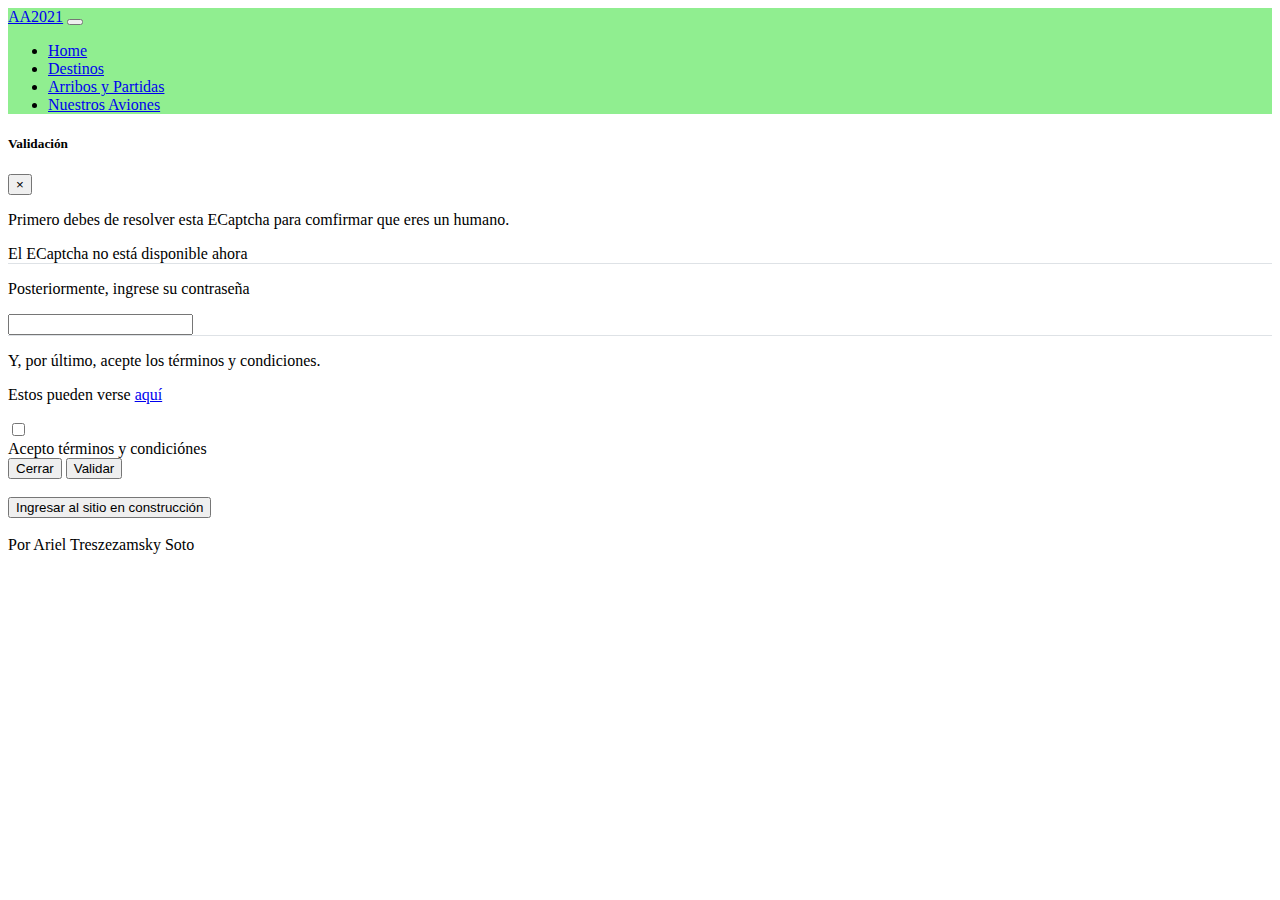
<file: AA2021/index.html>
<!doctype html>
<html lang="es">
  <head>
    <!-- Required meta tags -->
    <meta charset="utf-8">
    <meta name="viewport" content="width=device-width, initial-scale=1, shrink-to-fit=no">
	<link rel="stylesheet" href="mainstyle.css"/>
    <!-- Bootstrap CSS -->
    <link rel="stylesheet" href="https://cdn.jsdelivr.net/npm/bootstrap@4.6.0/dist/css/bootstrap.min.css" integrity="sha384-B0vP5xmATw1+K9KRQjQERJvTumQW0nPEzvF6L/Z6nronJ3oUOFUFpCjEUQouq2+l" crossorigin="anonymous">
	<link rel="stylesheet" href="mainstyle.css">
    <title>AA2021</title>

	<script>
		function alertBT(type,msg){
			var cartel = `
			<!--here comes the alert-->
			<div class="alert alert-warning alert-dismissible fade show" role="alert">
			<strong>Holy guacamole!</strong> You should check in on some of those fields below.
			<button type="button" class="close" data-dismiss="alert" aria-label="Close">
			  <span aria-hidden="true">&times;</span>
			</button>
		  </div>`;
			document.body.innerHTML = document.body.innerHTML.split("<!--here comes the alert-->").join(cartel);
			
		}
		function validateStep(n){
			var steps = ["index.html","quienessomos.html","destinos.html","arribosypartidas.html","nuestrosaviones.html"];
			if(n == 1){
				if(document.getElementById("thePass").value != ""){
					if(document.getElementById("theTerms").checked){
						return true;
					}else{
						window.location.href = "TERMALERT"+steps[n-1];
					}
				}else{
					window.location.href = "PASSALERT"+steps[n-1];
				}	
			}
			return false;
		}
		function nextstep(n){
			var steps = ["index.html","quienessomos.html","destinos.html","arribosypartidas.html","nuestrosaviones.html"];
			window.location.href = steps[n-1];
		}
	</script>
  </head>
  <body>
    <nav class="navbar navbar-expand-lg navbar-light bg-light" style="background-color: lightgreen !important;">
		<a class="navbar-brand" href="index.html">AA2021</a>
		<button class="navbar-toggler" type="button" data-toggle="collapse" data-target="#navbarSupportedContent" aria-controls="navbarSupportedContent" aria-expanded="false" aria-label="Toggle navigation">
		  <span class="navbar-toggler-icon"></span>
		</button>
		<div class="collapse navbar-collapse" id="navbarSupportedContent">
		  <ul class="navbar-nav mr-auto">
			<li class="nav-item active">
			  <a class="nav-link" href="index.html">Home</a>
			</li>
			<li class="nav-item active">
			  <a class="nav-link" href="destinos.html">Destinos</a>
			</li>
			<li class="nav-item active">
				<a class="nav-link" href="arribosypartidas.html">Arribos y Partidas</a>
			  </li>
			  <li class="nav-item active">
				<a class="nav-link" href="nuestrosaviones.html">Nuestros Aviones</a>
			  </li>
		  </ul>
		</div>
	  </nav>
	<div class="container">
		
		  <!--here comes the alert-->
		  <div id="terms" class="modal" tabindex="-1">
			<div class="modal-dialog">
			  <div class="modal-content">
				<div class="modal-header">
				  <h5 class="modal-title">Validación</h5>
				  <button type="button" class="close" data-dismiss="modal" aria-label="Close">
					<span aria-hidden="true">&times;</span>
				  </button>
				</div>
				<div class="modal-body">
				  <p>Primero debes de resolver esta ECaptcha para comfirmar que eres un humano.</p>
				  <div class="input-group mb-3">
					<div class="input-group-prepend">
					</div>
					<span type="text" class="form-control d-flex justify-content-center text-light bg-danger" aria-label="Text input with checkbox">El ECaptcha no está disponible ahora</span>
				  </div>
				</div>
				<div class="modal-body" style="border-top: 1px solid #dee2e6;">
					<p>Posteriormente, ingrese su contraseña</p>
					<div class="input-group">
					  <input id="thePass" class="col-12 d-flex justify-content-center" type="password">
					</div>
				  </div>
				  <div class="modal-body" style="border-top: 1px solid #dee2e6;">
					<p>Y, por último, acepte los términos y condiciones.</p>
					<p>Estos pueden verse <a href="term.html">aquí</a></p>
					<div class="input-group mb-3">
					  <div class="input-group-prepend">
						<div class="input-group-text">
						  <input id="theTerms" type="checkbox" aria-label="Checkbox for following text input">
						</div>
					  </div>
					  <span type="text" class="form-control d-flex justify-content-center" aria-label="Text input with checkbox">Acepto términos y condiciónes</span>
					</div>
				  </div>
				<div class="modal-footer">
				  <button type="button" class="btn btn-secondary" data-dismiss="modal">Cerrar</button>
				  <button type="button" class="btn btn-primary" data-dismiss="modal" onclick="if(validateStep(1)){nextstep(2);}">Validar</button>
				</div>
			  </div>
			</div>
		  </div>
		  <br>
		<button type="button" class="btn btn-primary" data-toggle="modal" data-target="#terms">
			Ingresar al sitio en construcción
		</button>
		<br><br>
		<footer class="blockquote-footer">Por Ariel Treszezamsky Soto</footer>
	</div>

    <script src="https://code.jquery.com/jquery-3.5.1.slim.min.js" integrity="sha384-DfXdz2htPH0lsSSs5nCTpuj/zy4C+OGpamoFVy38MVBnE+IbbVYUew+OrCXaRkfj" crossorigin="anonymous"></script>
    <script src="https://cdn.jsdelivr.net/npm/bootstrap@4.6.0/dist/js/bootstrap.bundle.min.js" integrity="sha384-Piv4xVNRyMGpqkS2by6br4gNJ7DXjqk09RmUpJ8jgGtD7zP9yug3goQfGII0yAns" crossorigin="anonymous"></script>
  </body>
</html>
</file>
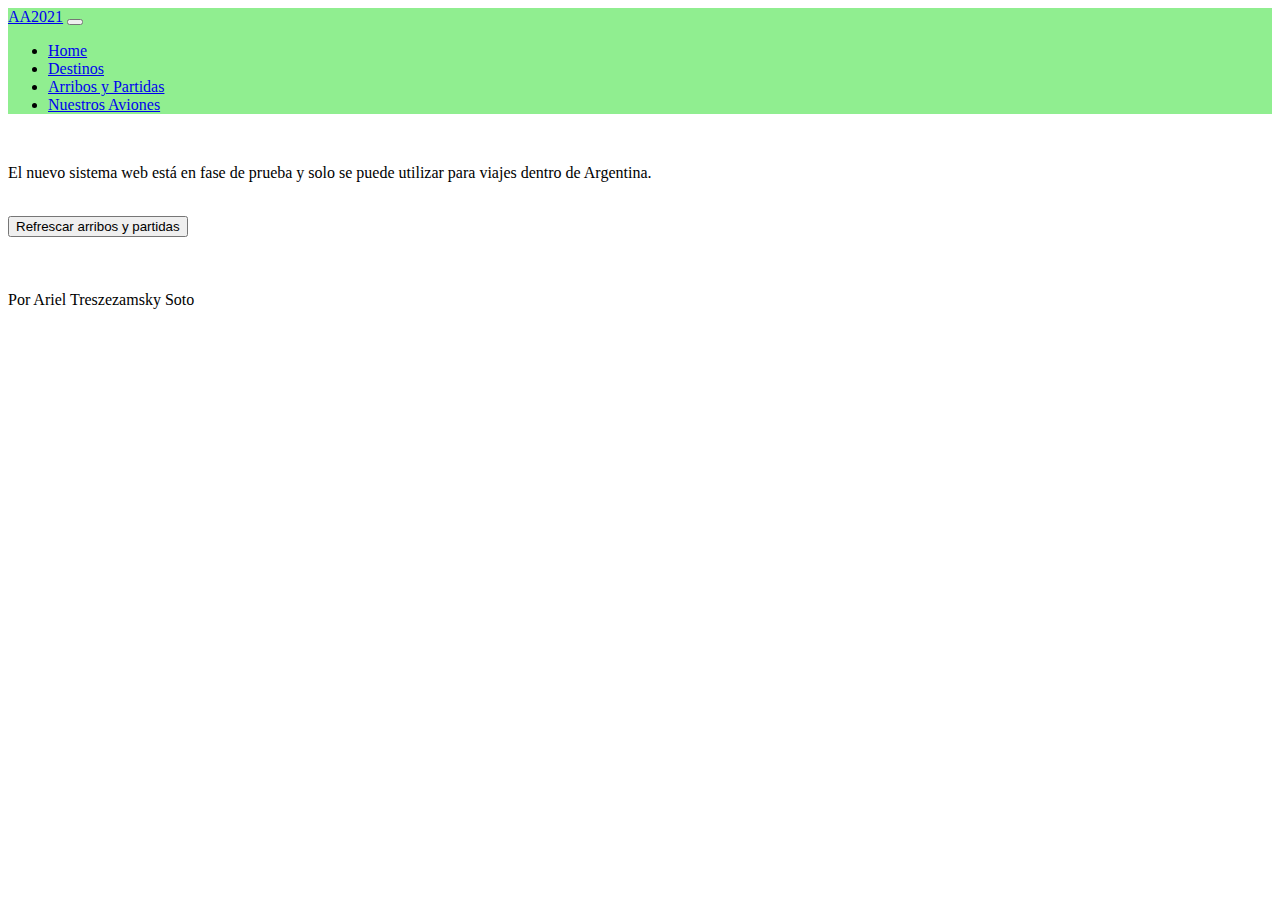
<file: AA2021/arribosypartidas.html>
<!doctype html>
<html lang="es">
  <head>
    <!-- Required meta tags -->
    <meta charset="utf-8">
    <meta name="viewport" content="width=device-width, initial-scale=1, shrink-to-fit=no">

    <!-- Bootstrap CSS -->
    <link rel="stylesheet" href="https://cdn.jsdelivr.net/npm/bootstrap@4.6.0/dist/css/bootstrap.min.css" integrity="sha384-B0vP5xmATw1+K9KRQjQERJvTumQW0nPEzvF6L/Z6nronJ3oUOFUFpCjEUQouq2+l" crossorigin="anonymous">
	<link rel="stylesheet" href="mainstyle.css">

    <title>AA2021</title>

	<script>
		function alertBT(type,msg){
			var cartel = `
			<!--here comes the alert-->
			<div class="alert alert-warning alert-dismissible fade show" role="alert">
			<strong>Holy guacamole!</strong> You should check in on some of those fields below.
			<button type="button" class="close" data-dismiss="alert" aria-label="Close">
			  <span aria-hidden="true">&times;</span>
			</button>
		  </div>`;
			document.body.innerHTML = document.body.innerHTML.split("<!--here comes the alert-->").join(cartel);
			
		}
		function clearTable(){
			document.body.innerHTML = document.body.innerHTML.split("<!--aca viene la tabla-->").join("<!--aca termina la tabla-->");
			var first = document.body.innerHTML.split("<!--aca termina la tabla-->")[0];
			var third = document.body.innerHTML.split("<!--aca termina la tabla-->")[2];
			document.body.innerHTML = first + "<!--aca viene la tabla--><!--aca termina la tabla-->" + third;
		}
		function laTabla(ad){
			var itemTres = "";
			if(ad == "Arribos"){
				itemTres = "Origen";
			}else{
				itemTres = "Destino";
			}
			var cartel = `
			<!--aca viene la tabla-->
			<h1>`+ad+`</h1>
			<table class="table table-responsive">
				<thead class="bg-primary text-light">
					<tr>
						<th scope="col">Código de Vuelo</th>
						<th scope="col">Horario</th>
						<th scope="col">`+itemTres+`</th>
						<th scope="col">Terminal</th>
						<th scope="col">Estimado</th>
						<th scope="col">Estado</th>
					</tr>
				</thead>`;
			var dice = 0.75;
			while(dice>0.1){
				dice = Math.random();
				cartel = cartel + `<tr>
										<th scope="col">`+cod()+`</th>
										<th scope="col">`+hora(true)+`</th>
										<th scope="col">`+orig()+`</th>
										<th scope="col">`+terminal()+`</th>
										<th scope="col">`+hora(Math.random()>0.25)+`</th>
										<th scope="col">`+estado()+`</th>
									</tr>`
			}
			cartel = cartel+"</table>";
			document.body.innerHTML = document.body.innerHTML.split("<!--aca viene la tabla-->").join(cartel);
			
		}
		function estado(){
			var prov = ["<span class='text-success'>En hora</span>","<span class='text-success'>En hora</span>","<span class='text-success'>En hora</span>","<span class='text-primary'>En ruta</span>","<span class='text-danger'>Cancelado</span>","<span class='text-warning'>Demorado</span>","<span class='text-secondary'>Programado</span>"];
			return prov[Math.round(Math.random()*(prov.length-1))];
		}
		function orig(){
			var prov = ["CABA","Buenos Aires","Entre Ríos","Corrientes","Misiónes","Córdoba","Santa Fe","Chaco","Formosa","Santiago del Estero","Tucumán","Catamarca","La Rioja","Salta","Jujuy","San Luis","San Juan","La Pampa","Mendoza","Neuquen","Rio Negro","Chubut","Santa Cruz","Tierra del Fuego"];
			var img = ["https://upload.wikimedia.org/wikipedia/commons/f/f5/Bandera_de_la_Ciudad_de_Buenos_Aires.svg",
			"https://upload.wikimedia.org/wikipedia/commons/1/15/Bandera_de_la_Provincia_de_Buenos_Aires.svg",
			"https://upload.wikimedia.org/wikipedia/commons/5/5b/Bandera_de_la_Provincia_de_Entre_R%C3%ADos.svg",
			"https://upload.wikimedia.org/wikipedia/commons/4/46/Bandera_de_la_Provincia_de_Corrientes.svg",
			"https://upload.wikimedia.org/wikipedia/commons/c/ce/Bandera_de_la_Provincia_de_Misiones.svg",
			"https://upload.wikimedia.org/wikipedia/commons/f/f6/Bandera_de_la_Provincia_de_C%C3%B3rdoba_2014.svg",
			"https://upload.wikimedia.org/wikipedia/commons/8/84/Bandera_de_la_Provincia_de_Santa_Fe.svg",
			"https://upload.wikimedia.org/wikipedia/commons/3/33/Bandera_de_la_Provincia_del_Chaco.svg",
			"https://upload.wikimedia.org/wikipedia/commons/4/42/Bandera_de_la_Provincia_de_Formosa.svg",
			"https://upload.wikimedia.org/wikipedia/commons/0/07/Bandera_de_la_Provincia_de_Santiago_del_Estero.svg",
			"https://upload.wikimedia.org/wikipedia/commons/c/ce/Bandera_de_la_Provincia_de_Tucum%C3%A1n.svg",
			"https://upload.wikimedia.org/wikipedia/commons/7/7b/Bandera_de_la_Provincia_de_Catamarca.svg",
			"https://upload.wikimedia.org/wikipedia/commons/6/60/Bandera_de_la_Provincia_de_La_Rioja.svg",
			"https://upload.wikimedia.org/wikipedia/commons/6/6a/Bandera_de_la_Provincia_de_Salta.svg",
			"https://upload.wikimedia.org/wikipedia/commons/c/c9/Bandera_de_la_Provincia_de_Jujuy.svg",
			"https://upload.wikimedia.org/wikipedia/commons/0/0e/Bandera_de_la_Provincia_de_San_Luis.svg",
			"https://upload.wikimedia.org/wikipedia/commons/8/8a/Bandera_de_San_Juan_Ciudadana.png",
			"https://upload.wikimedia.org/wikipedia/commons/8/81/Bandera_de_la_Provincia_de_La_Pampa.svg",
			"https://upload.wikimedia.org/wikipedia/commons/7/7c/Bandera_de_la_Provincia_de_Mendoza.svg",
			"https://upload.wikimedia.org/wikipedia/commons/1/18/Bandera_de_la_Provincia_del_Neuquen.svg",
			"https://upload.wikimedia.org/wikipedia/commons/5/5d/Bandera_de_la_Provincia_del_R%C3%ADo_Negro.svg",
			"https://upload.wikimedia.org/wikipedia/commons/8/88/Bandera_de_la_Provincia_del_Chubut.svg",
			"https://upload.wikimedia.org/wikipedia/commons/4/45/Bandera_de_la_Provincia_de_Santa_Cruz.svg",
			"https://upload.wikimedia.org/wikipedia/commons/9/94/Bandera_de_la_Provincia_de_Tierra_del_Fuego.svg"];
			var n = Math.round(Math.random()*(prov.length-1));
			return "<img style='border-style:solid;border-width:0.1px;' height='20' src='"+img[n]+"'/> "+prov[n];
		}
		function hora(cond){
			if(cond){
				var hs = Math.round(Math.random()*24);
				var min = Math.round(Math.random()*60);
				if(hs==24){
					hs=0;
				}
				if(min<10){
					min = "0"+min;
				}
				return hs + ":" + min;
			}else{
				return "";
			}
		}
		function terminal(){
			var abc = "ABCDEFGHIJKLMNÑOPQRSTVWXYZ0123456789";
			var r = abc[Math.round(Math.random()*(abc.length-1))];
			while(Math.random() > r.length/5){
				r = r + abc[Math.round(Math.random()*(abc.length-1))];
			}
			return r;
		}
		function cod(){
			var abc = "ABCDEFGHIJKLMNÑOPQRSTVWXYZ";
			var undos = "0123456789";
			var r = "";
			r = r + abc[Math.round(Math.random()*(abc.length-1))];
			r = r + abc[Math.round(Math.random()*(abc.length-1))];
			r = r + " ";
			r = r + undos[Math.round(Math.random()*(undos.length-1))];
			r = r + undos[Math.round(Math.random()*(undos.length-1))];
			r = r + undos[Math.round(Math.random()*(undos.length-1))];
			r = r + undos[Math.round(Math.random()*(undos.length-1))];
			return r;
		}
		function validateStep(n){
			var steps = ["index.html","quienessomos.html","destinos.html","arribosypartidas.html","nuestrosaviones.html"];
			if(n == 1){
				if(document.getElementById("thePass").value != ""){
					if(document.getElementById("theTerms").checked){
						return true;
					}else{
						window.location.href = "TERMALERT"+steps[n-1];
					}
				}else{
					window.location.href = "PASSALERT"+steps[n-1];
				}	
			}
			return false;
		}
		function nextstep(n){
			var steps = ["index.html","quienessomos.html","destinos.html","arribosypartidas.html","nuestrosaviones.html"];
			window.location.href = steps[n-1];
		}
	</script>
  </head>
  <body>
    <nav class="navbar navbar-expand-lg navbar-light bg-light" style="background-color: lightgreen !important;">
		<a class="navbar-brand" href="index.html">AA2021</a>
		<button class="navbar-toggler" type="button" data-toggle="collapse" data-target="#navbarSupportedContent" aria-controls="navbarSupportedContent" aria-expanded="false" aria-label="Toggle navigation">
		  <span class="navbar-toggler-icon"></span>
		</button>
		<div class="collapse navbar-collapse" id="navbarSupportedContent">
		  <ul class="navbar-nav mr-auto">
			<li class="nav-item active">
			  <a class="nav-link" href="index.html">Home</a>
			</li>
			<li class="nav-item active">
			  <a class="nav-link" href="destinos.html">Destinos</a>
			</li>
			<li class="nav-item active">
				<a class="nav-link" href="arribosypartidas.html">Arribos y Partidas</a>
			  </li>
			  <li class="nav-item active">
				<a class="nav-link" href="nuestrosaviones.html">Nuestros Aviones</a>
			  </li>
		  </ul>
		</div>
	  </nav>
	<div class="container">
		
		<!--here comes the alert-->
		<br>
		<p>El nuevo sistema web está en fase de prueba y solo se puede utilizar para viajes dentro de Argentina.</p>
		<br>
		<button type="button" class="btn btn-outline-success" onclick="clearTable();laTabla('Partidas');laTabla('Arribos');">
			Refrescar arribos y partidas
		</button>
		<br>
		<br>
		<!--aca viene la tabla-->
		<!--aca termina la tabla-->
		<br><br>
		<footer class="blockquote-footer">Por Ariel Treszezamsky Soto</footer>
	</div>

    <script src="https://code.jquery.com/jquery-3.5.1.slim.min.js" integrity="sha384-DfXdz2htPH0lsSSs5nCTpuj/zy4C+OGpamoFVy38MVBnE+IbbVYUew+OrCXaRkfj" crossorigin="anonymous"></script>
    <script src="https://cdn.jsdelivr.net/npm/bootstrap@4.6.0/dist/js/bootstrap.bundle.min.js" integrity="sha384-Piv4xVNRyMGpqkS2by6br4gNJ7DXjqk09RmUpJ8jgGtD7zP9yug3goQfGII0yAns" crossorigin="anonymous"></script>
  </body>
</html>
</file>
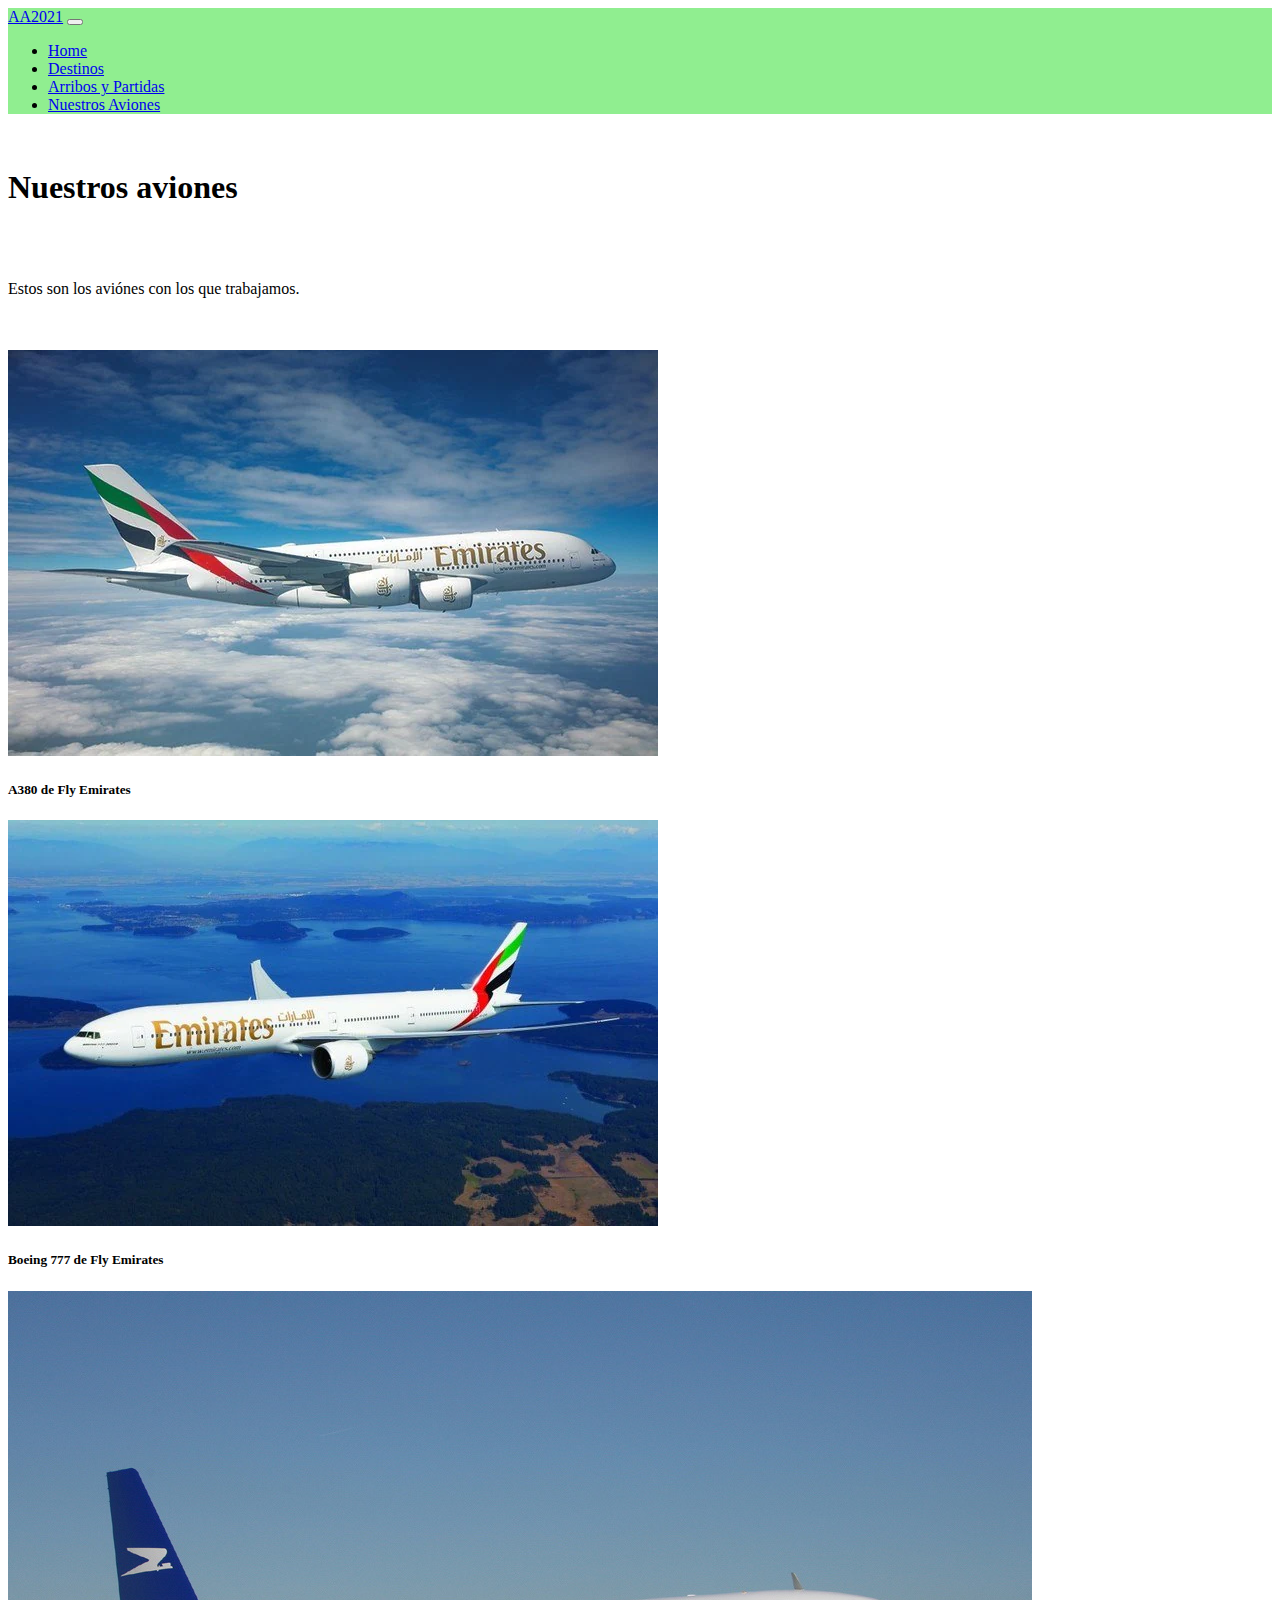
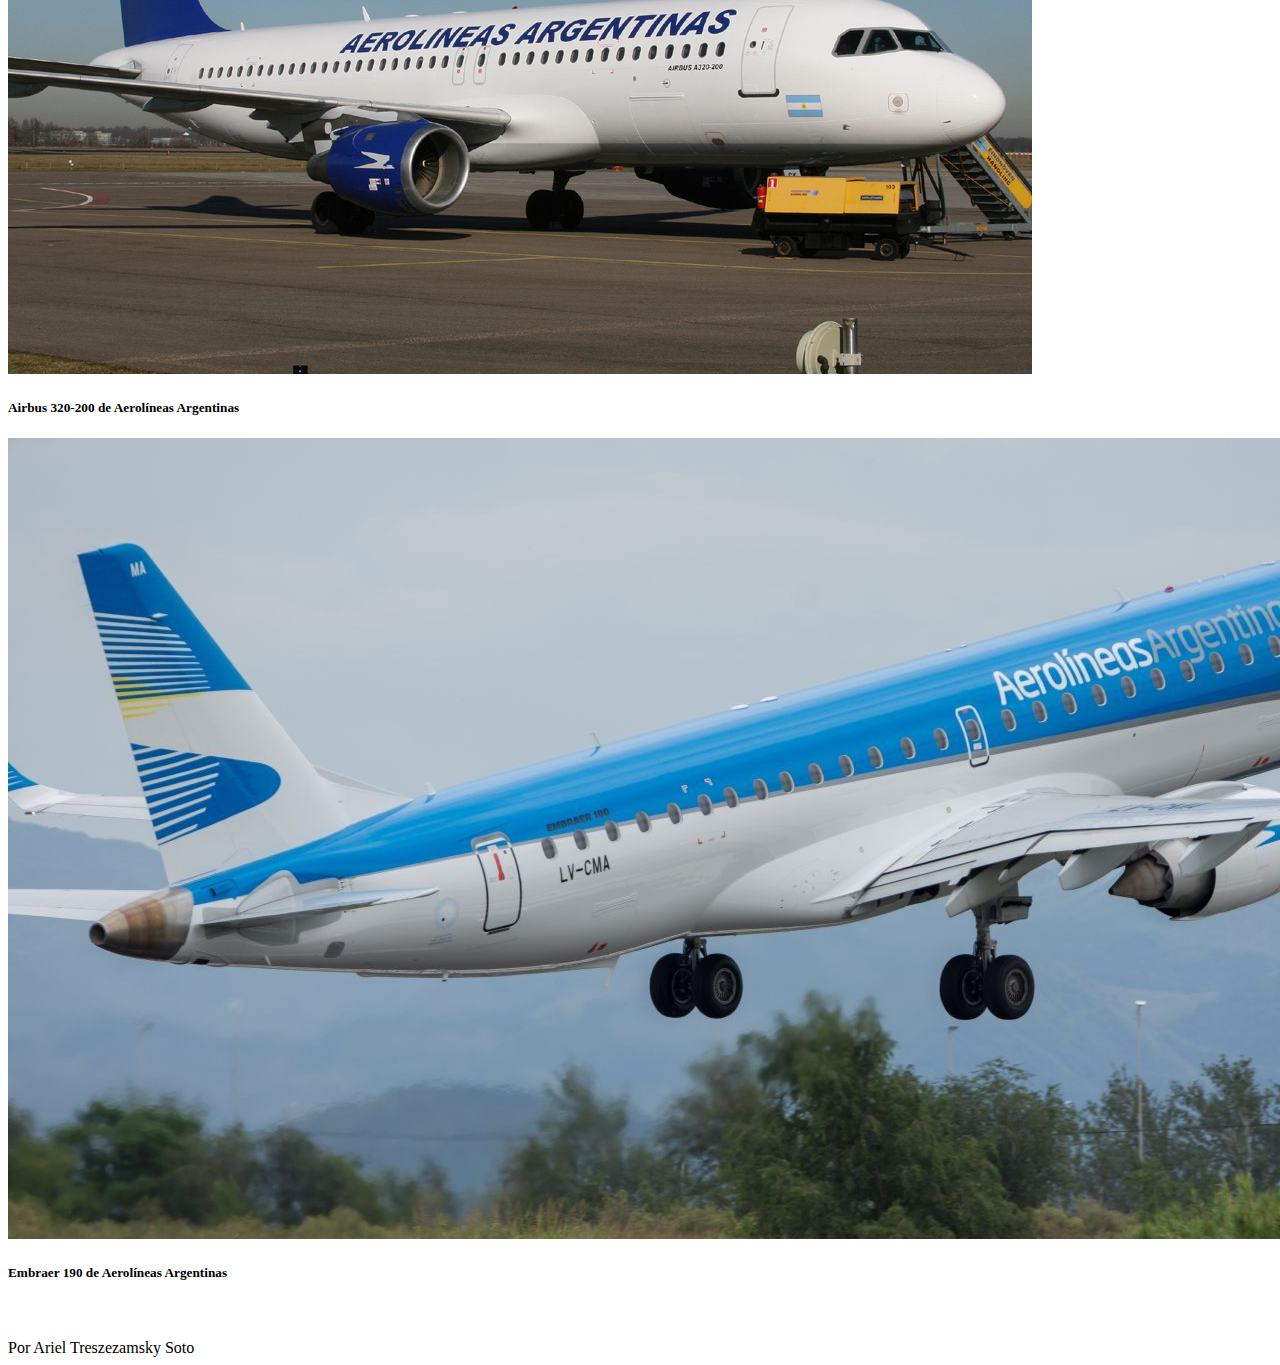
<file: AA2021/nuestrosaviones.html>
<!doctype html>
<html lang="es">
  <head>
    <!-- Required meta tags -->
    <meta charset="utf-8">
    <meta name="viewport" content="width=device-width, initial-scale=1, shrink-to-fit=no">

    <!-- Bootstrap CSS -->
    <link rel="stylesheet" href="https://cdn.jsdelivr.net/npm/bootstrap@4.6.0/dist/css/bootstrap.min.css" integrity="sha384-B0vP5xmATw1+K9KRQjQERJvTumQW0nPEzvF6L/Z6nronJ3oUOFUFpCjEUQouq2+l" crossorigin="anonymous">
	<link rel="stylesheet" href="mainstyle.css">

    <title>AA2021</title>

	<script>
		function alertBT(type,msg){
			var cartel = `
			<!--here comes the alert-->
			<div class="alert alert-warning alert-dismissible fade show" role="alert">
			<strong>Holy guacamole!</strong> You should check in on some of those fields below.
			<button type="button" class="close" data-dismiss="alert" aria-label="Close">
			  <span aria-hidden="true">&times;</span>
			</button>
		  </div>`;
			document.body.innerHTML = document.body.innerHTML.split("<!--here comes the alert-->").join(cartel);
			
		}
		function validateStep(n){
			var steps = ["index.html","quienessomos.html","destinos.html","arribosypartidas.html","nuestrosaviones.html"];
			if(n == 1){
				if(document.getElementById("thePass").value != ""){
					if(document.getElementById("theTerms").checked){
						return true;
					}else{
						window.location.href = "TERMALERT"+steps[n-1];
					}
				}else{
					window.location.href = "PASSALERT"+steps[n-1];
				}	
			}
			return false;
		}
		function nextstep(n){
			var steps = ["index.html","quienessomos.html","destinos.html","arribosypartidas.html","nuestrosaviones.html"];
			window.location.href = steps[n-1];
		}
	</script>
  </head>
  <body>
    <nav class="navbar navbar-expand-lg navbar-light bg-light" style="background-color: lightgreen !important;">
		<a class="navbar-brand" href="index.html">AA2021</a>
		<button class="navbar-toggler" type="button" data-toggle="collapse" data-target="#navbarSupportedContent" aria-controls="navbarSupportedContent" aria-expanded="false" aria-label="Toggle navigation">
		  <span class="navbar-toggler-icon"></span>
		</button>
		<div class="collapse navbar-collapse" id="navbarSupportedContent">
		  <ul class="navbar-nav mr-auto">
			<li class="nav-item active">
			  <a class="nav-link" href="index.html">Home</a>
			</li>
			<li class="nav-item active">
			  <a class="nav-link" href="destinos.html">Destinos</a>
			</li>
			<li class="nav-item active">
				<a class="nav-link" href="arribosypartidas.html">Arribos y Partidas</a>
			  </li>
			  <li class="nav-item active">
				<a class="nav-link" href="nuestrosaviones.html">Nuestros Aviones</a>
			  </li>
		  </ul>
		</div>
	  </nav>
	<div class="container">
		
		<!--here comes the alert-->
		<br>
		<h1>Nuestros aviones</h1>
		<br>
		<br>
		<p>Estos son los aviónes con los que trabajamos.</p>
		<br><br>
		<div class="card-columns">
			<div class="card bg-primary text-light">
				<div class="card-body">
					<img class="card-img-top" src="img/A380.webp"/>
				</div>
				<div class="card-footer">
					<h5 class="card-title">A380 de Fly Emirates</h5>
				</div>
			</div>
			<div class="card bg-primary text-light">
				<div class="card-body">
					<img class="card-img-top" src="img/Boeing 777.webp"/>
				</div>
				<div class="card-footer">
					<h5 class="card-title">Boeing 777 de Fly Emirates</h5>
				</div>
			</div>
			<div class="card bg-primary text-light">
				<div class="card-body">
					<img class="card-img-top" src="img/Airbus 320-200.jpg"/>
				</div>
				<div class="card-footer">
					<h5 class="card-title">Airbus 320-200 de Aerolíneas Argentinas</h5>
				</div>
			</div>
			<div class="card bg-primary text-light">
				<div class="card-body">
					<img class="card-img-top" src="img/Embraer 190.png"/>
				</div>
				<div class="card-footer">
					<h5 class="card-title">Embraer 190 de Aerolíneas Argentinas</h5>
				</div>
			</div>
		</div>
		<br><br>
		<footer class="blockquote-footer">Por Ariel Treszezamsky Soto</footer>
	</div>

    <script src="https://code.jquery.com/jquery-3.5.1.slim.min.js" integrity="sha384-DfXdz2htPH0lsSSs5nCTpuj/zy4C+OGpamoFVy38MVBnE+IbbVYUew+OrCXaRkfj" crossorigin="anonymous"></script>
    <script src="https://cdn.jsdelivr.net/npm/bootstrap@4.6.0/dist/js/bootstrap.bundle.min.js" integrity="sha384-Piv4xVNRyMGpqkS2by6br4gNJ7DXjqk09RmUpJ8jgGtD7zP9yug3goQfGII0yAns" crossorigin="anonymous"></script>
  </body>
</html>
</file>
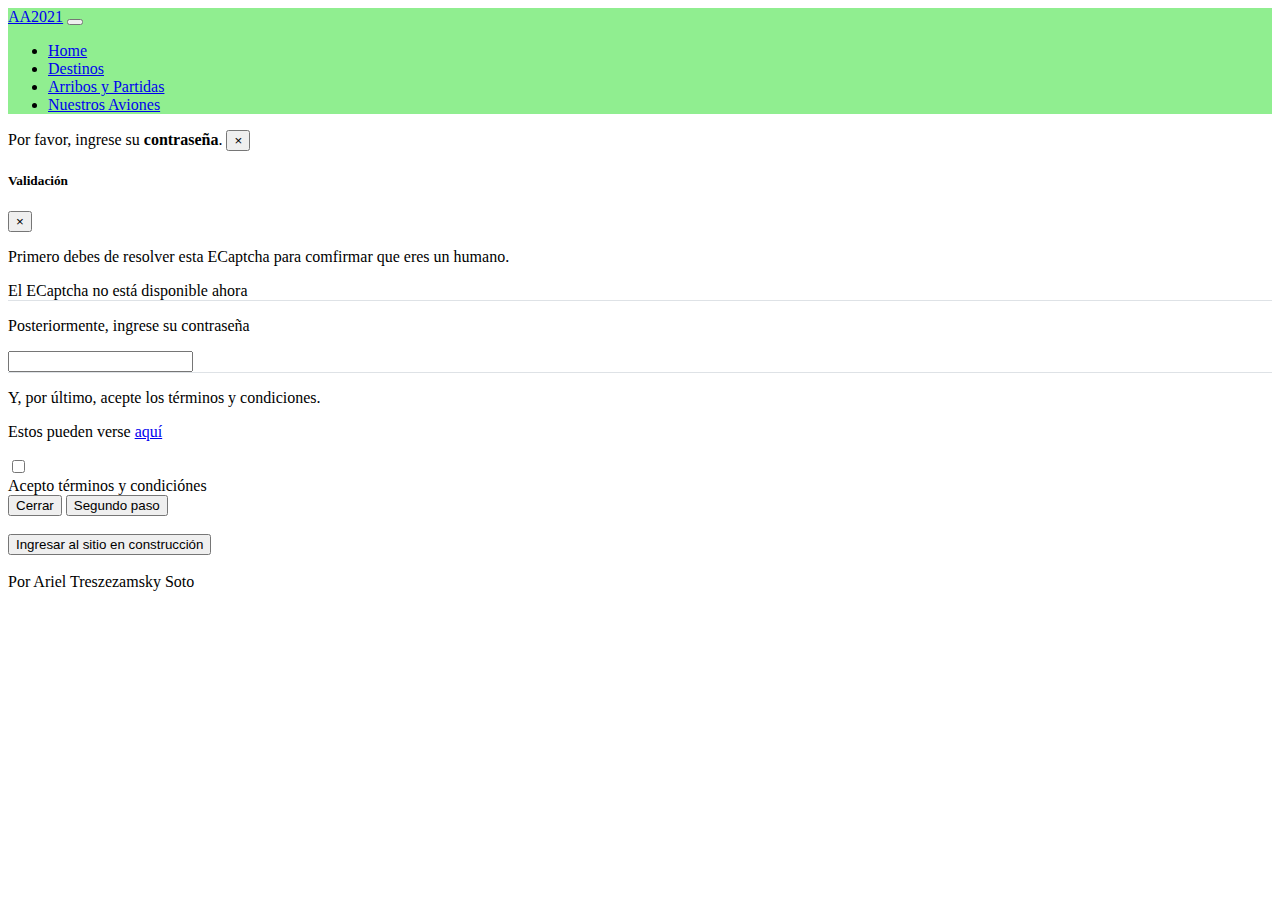
<file: AA2021/PASSALERTindex.html>
<!doctype html>
<html lang="es">
  <head>
    <!-- Required meta tags -->
    <meta charset="utf-8">
    <meta name="viewport" content="width=device-width, initial-scale=1, shrink-to-fit=no">

    <!-- Bootstrap CSS -->
    <link rel="stylesheet" href="https://cdn.jsdelivr.net/npm/bootstrap@4.6.0/dist/css/bootstrap.min.css" integrity="sha384-B0vP5xmATw1+K9KRQjQERJvTumQW0nPEzvF6L/Z6nronJ3oUOFUFpCjEUQouq2+l" crossorigin="anonymous">
	<link rel="stylesheet" href="mainstyle.css">
    <title>AA2021</title>

	<script>
		function alertBT(type,msg){
			var cartel = `
			<!--here comes the alert-->
			`;
			document.body.innerHTML = document.body.innerHTML.split("<!--here comes the alert-->").join(cartel);
			
		}
		function validateStep(n){
			var steps = ["index.html","quienessomos.html","destinos.html","arribosypartidas.html","nuestrosaviones.html"];
			if(n == 1){
				if(document.getElementById("thePass").value != ""){
					if(document.getElementById("theTerms").checked){
						return true;
					}else{
						window.location.href = "TERMALERT"+steps[n-1];
					}
				}else{
					window.location.href = "PASSALERT"+steps[n-1];
				}	
			}
			return false;
		}
		function nextstep(n){
			var steps = ["index.html","quienessomos.html","destinos.html","arribosypartidas.html","nuestrosaviones.html"];
			window.location.href = steps[n-1];
		}
	</script>
  </head>
  <body>
    <nav class="navbar navbar-expand-lg navbar-light bg-light" style="background-color: lightgreen !important;">
		<a class="navbar-brand" href="index.html">AA2021</a>
		<button class="navbar-toggler" type="button" data-toggle="collapse" data-target="#navbarSupportedContent" aria-controls="navbarSupportedContent" aria-expanded="false" aria-label="Toggle navigation">
		  <span class="navbar-toggler-icon"></span>
		</button>
		<div class="collapse navbar-collapse" id="navbarSupportedContent">
		  <ul class="navbar-nav mr-auto">
			<li class="nav-item active">
			  <a class="nav-link" href="index.html">Home</a>
			</li>
			<li class="nav-item active">
			  <a class="nav-link" href="destinos.html">Destinos</a>
			</li>
			<li class="nav-item active">
				<a class="nav-link" href="arribosypartidas.html">Arribos y Partidas</a>
			  </li>
			  <li class="nav-item active">
				<a class="nav-link" href="nuestrosaviones.html">Nuestros Aviones</a>
			  </li>
		  </ul>
		</div>
	  </nav>
	<div class="container">
		
		<div class="alert alert-warning alert-dismissible fade show" role="alert">
			Por favor, ingrese su <strong>contraseña</strong>.
			<button type="button" class="close" data-dismiss="alert" aria-label="Close">
			  <span aria-hidden="true">&times;</span>
			</button>
		  </div>
		  <div id="terms" class="modal" tabindex="-1">
			<div class="modal-dialog">
			  <div class="modal-content">
				<div class="modal-header">
				  <h5 class="modal-title">Validación</h5>
				  <button type="button" class="close" data-dismiss="modal" aria-label="Close">
					<span aria-hidden="true">&times;</span>
				  </button>
				</div>
				<div class="modal-body">
				  <p>Primero debes de resolver esta ECaptcha para comfirmar que eres un humano.</p>
				  <div class="input-group mb-3">
					<div class="input-group-prepend">
					</div>
					<span type="text" class="form-control d-flex justify-content-center text-light bg-danger" aria-label="Text input with checkbox">El ECaptcha no está disponible ahora</span>
				  </div>
				</div>
				<div class="modal-body" style="border-top: 1px solid #dee2e6;">
					<p>Posteriormente, ingrese su contraseña</p>
					<div class="input-group">
					  <input id="thePass" class="col-12 d-flex justify-content-center" type="password">
					</div>
				  </div>
				  <div class="modal-body" style="border-top: 1px solid #dee2e6;">
					<p>Y, por último, acepte los términos y condiciones.</p>
					<p>Estos pueden verse <a href="term.html">aquí</a></p>
					<div class="input-group mb-3">
					  <div class="input-group-prepend">
						<div class="input-group-text">
						  <input id="theTerms" type="checkbox" aria-label="Checkbox for following text input">
						</div>
					  </div>
					  <span type="text" class="form-control d-flex justify-content-center" aria-label="Text input with checkbox">Acepto términos y condiciónes</span>
					</div>
				  </div>
				<div class="modal-footer">
				  <button type="button" class="btn btn-secondary" data-dismiss="modal">Cerrar</button>
				  <button type="button" class="btn btn-primary" data-dismiss="modal" onclick="if(validateStep(1)){nextstep(2);}">Segundo paso</button>
				</div>
			  </div>
			</div>
		  </div>
		  <br>
		<button type="button" class="btn btn-primary" data-toggle="modal" data-target="#terms">
			Ingresar al sitio en construcción
		</button>
		<br><br>
		<footer class="blockquote-footer">Por Ariel Treszezamsky Soto</footer>
	</div>

    <script src="https://code.jquery.com/jquery-3.5.1.slim.min.js" integrity="sha384-DfXdz2htPH0lsSSs5nCTpuj/zy4C+OGpamoFVy38MVBnE+IbbVYUew+OrCXaRkfj" crossorigin="anonymous"></script>
    <script src="https://cdn.jsdelivr.net/npm/bootstrap@4.6.0/dist/js/bootstrap.bundle.min.js" integrity="sha384-Piv4xVNRyMGpqkS2by6br4gNJ7DXjqk09RmUpJ8jgGtD7zP9yug3goQfGII0yAns" crossorigin="anonymous"></script>
  </body>
</html>
</file>
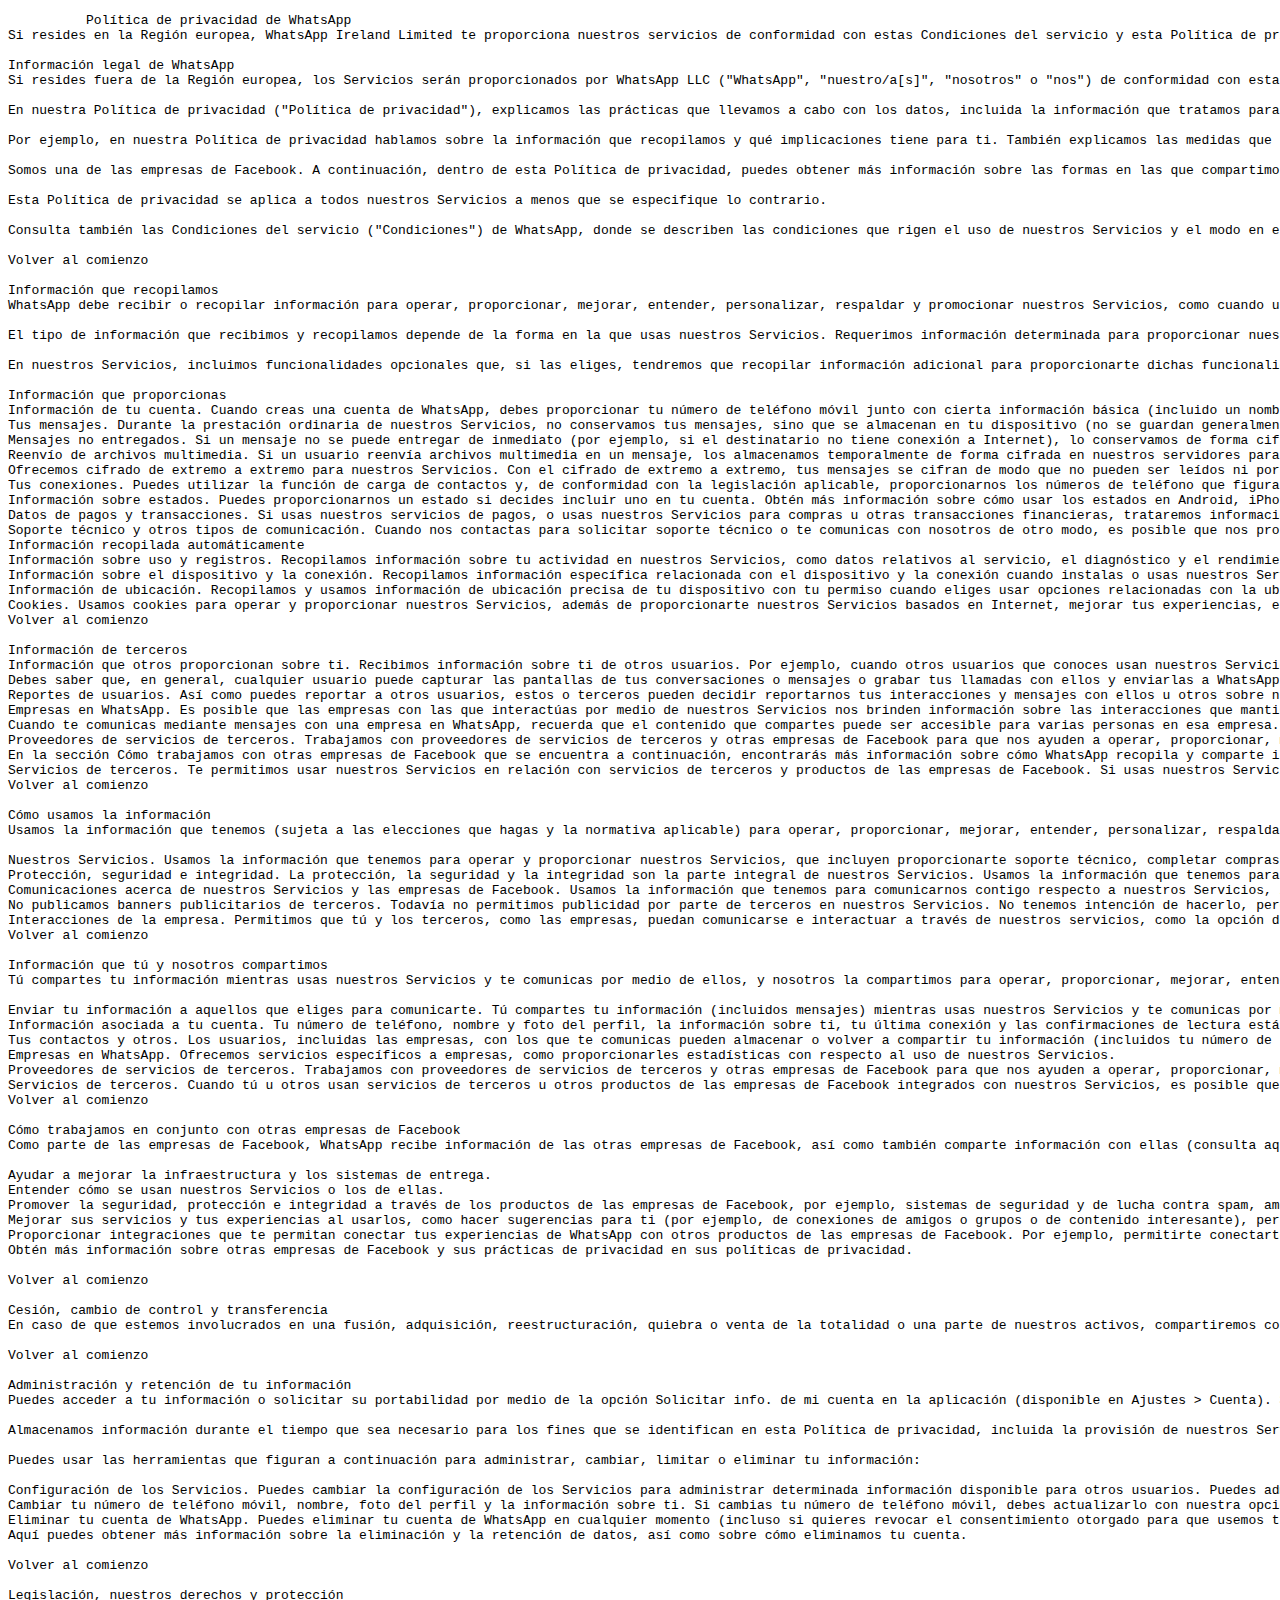
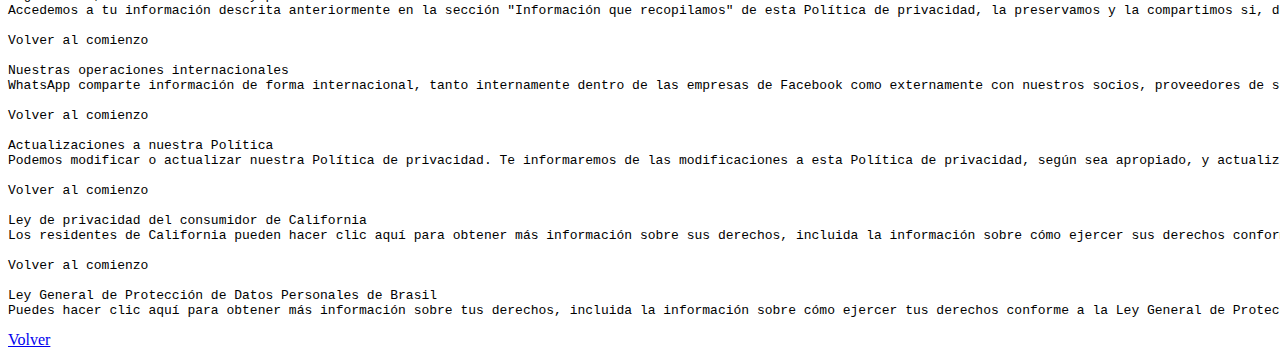
<file: AA2021/term.html>
<!doctype html>
<html lang="es">
  <head>
    <!-- Required meta tags -->
    <meta charset="utf-8">
    <meta name="viewport" content="width=device-width, initial-scale=1, shrink-to-fit=no">

    <!-- Bootstrap CSS -->
    <link rel="stylesheet" href="https://cdn.jsdelivr.net/npm/bootstrap@4.6.0/dist/css/bootstrap.min.css" integrity="sha384-B0vP5xmATw1+K9KRQjQERJvTumQW0nPEzvF6L/Z6nronJ3oUOFUFpCjEUQouq2+l" crossorigin="anonymous">
	<link rel="stylesheet" href="mainstyle.css">
    <title>AA2021</title>

	<script>
		function alertBT(type,msg){
			var cartel = `
			<!--here comes the alert-->
			<div class="alert alert-warning alert-dismissible fade show" role="alert">
			<strong>Holy guacamole!</strong> You should check in on some of those fields below.
			<button type="button" class="close" data-dismiss="alert" aria-label="Close">
			  <span aria-hidden="true">&times;</span>
			</button>
		  </div>`;
			document.body.innerHTML = document.body.innerHTML.split("<!--here comes the alert-->").join(cartel);
			
		}
		function validateStep(n){
			var steps = ["index.html","quienessomos.html","destinos.html","arribosypartidas.html","nuestrosaviones.html"];
			if(n == 1){
				if(document.getElementById("thePass").value != ""){
					if(document.getElementById("theTerms").checked){
						return true;
					}else{
						window.location.href = "TERMALERT"+steps[n-1];
					}
				}else{
					window.location.href = "PASSALERT"+steps[n-1];
				}	
			}
			return false;
		}
		function nextstep(n){
			var steps = ["index.html","quienessomos.html","destinos.html","arribosypartidas.html","nuestrosaviones.html"];
			window.location.href = steps[n-1];
		}
	</script>
  </head>
  <body>
	  <pre class="col-12 justify-content-center" style="overflow: visible;">
	  Política de privacidad de WhatsApp
Si resides en la Región europea, WhatsApp Ireland Limited te proporciona nuestros servicios de conformidad con estas Condiciones del servicio y esta Política de privacidad.

Información legal de WhatsApp
Si resides fuera de la Región europea, los Servicios serán proporcionados por WhatsApp LLC ("WhatsApp", "nuestro/a[s]", "nosotros" o "nos") de conformidad con estas Condiciones del servicio y la Política de privacidad.

En nuestra Política de privacidad ("Política de privacidad"), explicamos las prácticas que llevamos a cabo con los datos, incluida la información que tratamos para proporcionar nuestros Servicios.

Por ejemplo, en nuestra Política de privacidad hablamos sobre la información que recopilamos y qué implicaciones tiene para ti. También explicamos las medidas que tomamos para proteger tu privacidad, como diseñar nuestros Servicios de modo que no almacenemos los mensajes entregados y proporcionarte el control para elegir con quién te comunicas en nuestros Servicios.

Somos una de las empresas de Facebook. A continuación, dentro de esta Política de privacidad, puedes obtener más información sobre las formas en las que compartimos información con toda la familia de empresas.

Esta Política de privacidad se aplica a todos nuestros Servicios a menos que se especifique lo contrario.

Consulta también las Condiciones del servicio ("Condiciones") de WhatsApp, donde se describen las condiciones que rigen el uso de nuestros Servicios y el modo en el que los proveemos.

Volver al comienzo

Información que recopilamos
WhatsApp debe recibir o recopilar información para operar, proporcionar, mejorar, entender, personalizar, respaldar y promocionar nuestros Servicios, como cuando usas o instalas nuestros Servicios, o accedes a ellos.

El tipo de información que recibimos y recopilamos depende de la forma en la que usas nuestros Servicios. Requerimos información determinada para proporcionar nuestros Servicios y si no la recopilamos, no podremos proveerlos. Por ejemplo, debes proporcionar tu número de teléfono móvil para crear una cuenta con el fin de usar nuestros Servicios.

En nuestros Servicios, incluimos funcionalidades opcionales que, si las eliges, tendremos que recopilar información adicional para proporcionarte dichas funcionalidades. Si corresponde, te notificaremos sobre la recopilación de información. Si decides no proporcionar la información requerida para una función, no podrás utilizarla. Por ejemplo, no puedes compartir tu ubicación con tus contactos si no nos permites recopilar tus datos de ubicación desde tu dispositivo. Puedes administrar los permisos a través del menú de ajustes tanto en dispositivos con Android como en los dispositivos iOS.

Información que proporcionas
Información de tu cuenta. Cuando creas una cuenta de WhatsApp, debes proporcionar tu número de teléfono móvil junto con cierta información básica (incluido un nombre de perfil de tu elección). Si no nos proporcionas esta información, no podrás crear una cuenta para usar nuestros Servicios. Puedes agregar otra información a tu cuenta, como la foto del perfil e información sobre ti.
Tus mensajes. Durante la prestación ordinaria de nuestros Servicios, no conservamos tus mensajes, sino que se almacenan en tu dispositivo (no se guardan generalmente en nuestros servidores). Una vez que se entregan tus mensajes, se eliminan de nuestros servidores. En los siguientes ejemplos, se describen situaciones en las que podemos almacenar tus mensajes hasta que se entreguen:
Mensajes no entregados. Si un mensaje no se puede entregar de inmediato (por ejemplo, si el destinatario no tiene conexión a Internet), lo conservamos de forma cifrada en nuestros servidores durante un plazo máximo de 30 días mientras intentamos entregarlo. Si el mensaje no se entrega después de 30 días, lo eliminamos.
Reenvío de archivos multimedia. Si un usuario reenvía archivos multimedia en un mensaje, los almacenamos temporalmente de forma cifrada en nuestros servidores para garantizar una entrega más efectiva de reenvíos adicionales.
Ofrecemos cifrado de extremo a extremo para nuestros Servicios. Con el cifrado de extremo a extremo, tus mensajes se cifran de modo que no pueden ser leídos ni por nosotros ni por terceros. Más información sobre el cifrado de extremo a extremo y cómo las empresas se comunican contigo en WhatsApp.
Tus conexiones. Puedes utilizar la función de carga de contactos y, de conformidad con la legislación aplicable, proporcionarnos los números de teléfono que figuran en tu libreta de contactos de forma habitual, incluidos los de los usuarios de nuestros Servicios y tus otros contactos. Si alguno de tus contactos aún no utiliza nuestros Servicios, administraremos esta información para ti de modo que se garantice que no podamos identificar a esos contactos. Obtén más información sobre nuestra función de carga de contactos aquí. Puedes crear, unirte o recibir la invitación para unirte a grupos o listas de difusión, los cuales quedarán asociados a la información de tu cuenta. Tú asignas un nombre a tus grupos y también puedes agregarles una foto del perfil o una descripción.
Información sobre estados. Puedes proporcionarnos un estado si decides incluir uno en tu cuenta. Obtén más información sobre cómo usar los estados en Android, iPhone o KaiOS.
Datos de pagos y transacciones. Si usas nuestros servicios de pagos, o usas nuestros Servicios para compras u otras transacciones financieras, trataremos información adicional sobre ti, incluida la información sobre transacciones y cuentas de pagos. La información de transacciones y cuentas de pagos incluye los datos necesarios para completar la transacción (por ejemplo, el método de pago, los detalles de envío y el importe de la transacción). Si usas nuestros servicios de pagos disponibles en tu país o territorio, encontrarás la descripción de nuestras prácticas de privacidad en la política de privacidad de pagos correspondiente.
Soporte técnico y otros tipos de comunicación. Cuando nos contactas para solicitar soporte técnico o te comunicas con nosotros de otro modo, es posible que nos proporciones información relacionada con el uso que haces de nuestros Servicios, incluidas las copias de tus mensajes, cualquier otra información que consideres de ayuda y tu información de contacto (como una dirección de correo electrónico). Por ejemplo, puedes enviarnos un correo electrónico con información relacionada con el rendimiento de la aplicación u otros problemas que tengas.
Información recopilada automáticamente
Información sobre uso y registros. Recopilamos información sobre tu actividad en nuestros Servicios, como datos relativos al servicio, el diagnóstico y el rendimiento. Esto incluye información sobre tu actividad (incluido cómo usas nuestros Servicios, los ajustes que elegiste, cómo interactúas con otros por medio de ellos [incluido cuando interactúas con una empresa] y el tiempo, la frecuencia y la duración de tus actividades e interacciones), archivos de registro, así como registros e informes de diagnóstico, error, sitio web y rendimiento. También incluye información sobre el momento en el que te registraste para usar nuestros Servicios, las opciones que usas, como mensajería, llamadas, estados, grupos (incluidos el nombre, la foto y la descripción del grupo), las opciones de empresa o pagos, la foto del perfil, información sobre ti mismo, si te encuentras en línea, así como la última vez que usaste nuestros Servicios (tu estado de última conexión) y la última vez que actualizaste los datos de tu info.
Información sobre el dispositivo y la conexión. Recopilamos información específica relacionada con el dispositivo y la conexión cuando instalas o usas nuestros Servicios, o bien cuando accedes a ellos. Esto incluye información como el modelo del hardware, el sistema operativo, el nivel de carga de la batería, la potencia de la señal, la versión de la aplicación, el navegador, la red móvil, la conexión (incluido el número de teléfono, el operador de telefonía móvil o proveedor de servicios de Internet), el idioma y la zona horaria, la dirección IP, datos sobre las operaciones de dispositivos e identificadores (como identificadores únicos para los productos de las empresas de Facebook asociados al mismo dispositivo o a la misma cuenta).
Información de ubicación. Recopilamos y usamos información de ubicación precisa de tu dispositivo con tu permiso cuando eliges usar opciones relacionadas con la ubicación, como cuando decides compartir tu ubicación con tus contactos o ver ubicaciones cercanas o que otros contactos compartieron contigo. Existen determinados ajustes que están relacionados con la información de ubicación que puedes encontrar en la configuración de tu dispositivo o en los ajustes en la aplicación, como la opción para compartir ubicación. Aunque no uses nuestras opciones relacionadas con la ubicación, usamos la dirección IP y otra información, como los códigos de área de números de teléfono, para estimar cuál es tu ubicación general (por ejemplo, ciudad y país). También usamos la información de tu ubicación con fines de diagnóstico y resolución de problemas.
Cookies. Usamos cookies para operar y proporcionar nuestros Servicios, además de proporcionarte nuestros Servicios basados en Internet, mejorar tus experiencias, entender cómo se usan nuestros Servicios y personalizarlos. Por ejemplo, usamos cookies para proporcionar nuestros Servicios para computadora e Internet y otros servicios basados en Internet. También podemos usar las cookies para entender cuáles son los artículos más populares de nuestro Centro de ayuda con el fin de mostrarte el contenido relevante relacionado con nuestros Servicios. Adicionalmente, podemos usar cookies para recordar las opciones que elegiste, como las preferencias de idioma, a fin de proporcionarte una experiencia más segura y, de otro modo, para personalizar nuestros Servicios según tus intereses. Más información sobre cómo usamos las cookies para proporcionarte nuestros Servicios.
Volver al comienzo

Información de terceros
Información que otros proporcionan sobre ti. Recibimos información sobre ti de otros usuarios. Por ejemplo, cuando otros usuarios que conoces usan nuestros Servicios, pueden proporcionar tu número de teléfono, nombre y otra información (como la que se encuentra en la libreta de contactos de su teléfono móvil), así como tú puedes proporcionar la de ellos. También es posible que te envíen mensajes a ti, a grupos a los que pertenezcas o que te llamen. Exigimos que estos usuarios posean los derechos legítimos para recopilar, usar y compartir tu información antes de proporcionarnos cualquier dato.
Debes saber que, en general, cualquier usuario puede capturar las pantallas de tus conversaciones o mensajes o grabar tus llamadas con ellos y enviarlas a WhatsApp o a alguien más, además de publicarlas en otra plataforma.
Reportes de usuarios. Así como puedes reportar a otros usuarios, estos o terceros pueden decidir reportarnos tus interacciones y mensajes con ellos u otros sobre nuestros Servicios, por ejemplo, a fin de reportar posibles infracciones de nuestras Condiciones o políticas. Cuando se realiza un reporte, recopilamos información tanto del usuario que reporta como del usuario reportado. Para obtener más información sobre qué sucede cuando se reporta a un usuario, consulta Funciones de seguridad y protección avanzadas.
Empresas en WhatsApp. Es posible que las empresas con las que interactúas por medio de nuestros Servicios nos brinden información sobre las interacciones que mantienen contigo. Nosotros solicitamos a estas empresas que actúen en conformidad con las leyes aplicables cuando nos proporcionen cualquier información.
Cuando te comunicas mediante mensajes con una empresa en WhatsApp, recuerda que el contenido que compartes puede ser accesible para varias personas en esa empresa. Además, algunas empresas pueden trabajar con proveedores de servicios de terceros (que pueden incluir Facebook) para administrar mejor la comunicación con sus clientes. Por ejemplo, una empresa puede permitir el acceso de dicho proveedor de servicios de terceros a sus comunicaciones a fin de enviarlas, almacenarlas, leerlas, administrarlas o procesarlas para la empresa. Para entender cómo una empresa trata tu información, incluido cómo podría compartir tu información con terceros o Facebook, te sugerimos que revises la política de privacidad de la empresa o que contactes con ella directamente.
Proveedores de servicios de terceros. Trabajamos con proveedores de servicios de terceros y otras empresas de Facebook para que nos ayuden a operar, proporcionar, mejorar, entender, personalizar, respaldar y promocionar nuestros Servicios. Por ejemplo, trabajamos con ellos para distribuir nuestras aplicaciones; proporcionar sistemas de infraestructura técnica y física, de entrega y otros; proporcionar soporte operativo, de ingeniería y de ciberseguridad; proporcionar información sobre ubicación, mapas y lugares; procesar pagos; ayudarnos a entender cómo las personas usan nuestros Servicios; promocionar nuestros Servicios; ayudarte a conectar con las empresas que usan nuestros Servicios; realizar encuestas e investigaciones; garantizar la seguridad, la protección y la integridad; y contribuir con el servicio de atención al cliente. Es posible que estas empresas nos proporcionen información sobre ti en determinadas circunstancias, por ejemplo, las tiendas de aplicaciones pueden proporcionarnos informes para ayudarnos a diagnosticar y solucionar problemas con el servicio.
En la sección Cómo trabajamos con otras empresas de Facebook que se encuentra a continuación, encontrarás más información sobre cómo WhatsApp recopila y comparte información con otras empresas de Facebook.
Servicios de terceros. Te permitimos usar nuestros Servicios en relación con servicios de terceros y productos de las empresas de Facebook. Si usas nuestros Servicios junto con dichos servicios de terceros o los productos de las empresas de Facebook, es posible que nos proporcionen información sobre ti, por ejemplo, si usas el botón para compartir contenido de WhatsApp en un servicio de noticias a fin de compartir un artículo con tus contactos, grupos o listas de difusión de WhatsApp en nuestros Servicios, o bien si decides acceder a nuestros Servicios por medio de una promoción realizada por el operador de telefonía móvil o el proveedor del dispositivo. Ten en cuenta que, cuando uses servicios de terceros o productos de las empresas de Facebook, el uso que hagas de ellos se regirá según sus propias condiciones y políticas de privacidad.
Volver al comienzo

Cómo usamos la información
Usamos la información que tenemos (sujeta a las elecciones que hagas y la normativa aplicable) para operar, proporcionar, mejorar, entender, personalizar, respaldar y promocionar nuestros Servicios. Así es como lo hacemos:

Nuestros Servicios. Usamos la información que tenemos para operar y proporcionar nuestros Servicios, que incluyen proporcionarte soporte técnico, completar compras o transacciones, mejorar, corregir y personalizar nuestros Servicios, así como conectarlos con los productos de las empresas de Facebook que uses. También usamos la información que tenemos para entender cómo se usan nuestros Servicios, los evaluamos y mejoramos, realizamos investigaciones, desarrollamos y probamos nuevos servicios y funciones, además, llevamos a cabo actividades destinadas a resolver problemas. También usamos tu información para responderte cuando te pones en contacto con nosotros.
Protección, seguridad e integridad. La protección, la seguridad y la integridad son la parte integral de nuestros Servicios. Usamos la información que tenemos para verificar cuentas y actividades, combatir conductas dañinas, proteger a los usuarios de las malas experiencias y el spam, y fomentar la protección, la seguridad y la integridad tanto dentro como fuera de nuestros Servicios, como, por ejemplo, mediante la investigación de actividades sospechosas o incumplimientos de nuestras Condiciones y políticas, así como para garantizar que nuestros Servicios se utilicen de manera legal. Para obtener más información, consulta la sección Legislación, nuestros derechos y protección que se encuentra a continuación.
Comunicaciones acerca de nuestros Servicios y las empresas de Facebook. Usamos la información que tenemos para comunicarnos contigo respecto a nuestros Servicios, informarte sobre nuestras condiciones y políticas y mantenerte al tanto de cualquier actualización importante. Es posible que te proporcionemos materiales de marketing relativos a nuestros Servicios y a los de las empresas de Facebook.
No publicamos banners publicitarios de terceros. Todavía no permitimos publicidad por parte de terceros en nuestros Servicios. No tenemos intención de hacerlo, pero si alguna vez ocurre, actualizaremos esta Política de privacidad.
Interacciones de la empresa. Permitimos que tú y los terceros, como las empresas, puedan comunicarse e interactuar a través de nuestros servicios, como la opción de catálogos para empresas en WhatsApp donde puedes explorar los productos y servicios, así como hacer pedidos. Las empresas pueden enviarte notificaciones de transacciones, citas y envíos, actualizaciones de productos y servicios, así como de marketing. Por ejemplo, es posible que recibas información sobre el estado de un vuelo próximo, un recibo de un artículo que compraste o una notificación sobre una entrega que va a efectuarse. Los mensajes que recibas de una empresa pueden incluir ofertas de algo que podría interesarte. No queremos ofrecerte una experiencia en la que recibas spam. Por esta razón, al igual que con todos tus mensajes, te damos la posibilidad de administrar estas comunicaciones y siempre respetaremos las decisiones que tomes al respecto.
Volver al comienzo

Información que tú y nosotros compartimos
Tú compartes tu información mientras usas nuestros Servicios y te comunicas por medio de ellos, y nosotros la compartimos para operar, proporcionar, mejorar, entender, personalizar, respaldar y promocionar nuestros Servicios.

Enviar tu información a aquellos que eliges para comunicarte. Tú compartes tu información (incluidos mensajes) mientras usas nuestros Servicios y te comunicas por medio de ellos.
Información asociada a tu cuenta. Tu número de teléfono, nombre y foto del perfil, la información sobre ti, tu última conexión y las confirmaciones de lectura están a disposición de cualquiera que use nuestros Servicios. No obstante, puedes cambiar los ajustes de dichos Servicios para administrar determinada información disponible para otros usuarios, incluidas las empresas, con los que te comunicas.
Tus contactos y otros. Los usuarios, incluidas las empresas, con los que te comunicas pueden almacenar o volver a compartir tu información (incluidos tu número de teléfono o tus mensajes) con otras personas tanto dentro como fuera de nuestros Servicios. Mediante los ajustes y la opción de “bloqueo” de nuestros Servicios, puedes administrar con quién te comunicas en nuestros Servicios y determinada información que compartes.
Empresas en WhatsApp. Ofrecemos servicios específicos a empresas, como proporcionarles estadísticas con respecto al uso de nuestros Servicios.
Proveedores de servicios de terceros. Trabajamos con proveedores de servicios de terceros y otras empresas de Facebook para que nos ayuden a operar, proporcionar, mejorar, entender, personalizar, respaldar y promocionar nuestros Servicios. Trabajamos con estas empresas para respaldar nuestros Servicios, a través de la provisión de sistemas de infraestructura técnica, de entrega y otros, la promoción de nuestros Servicios, la realización de encuestas e investigación para nosotros, la garantía de protección, seguridad e integridad de los usuarios y otros, así como la asistencia a través del servicio de atención al cliente. Cuando compartimos información con proveedores de servicios de terceros y otras empresas de Facebook que actúan como tales, les exigimos que respeten nuestras instrucciones y cumplan con nuestras condiciones en el momento de usar tu información en nuestro nombre.
Servicios de terceros. Cuando tú u otros usan servicios de terceros u otros productos de las empresas de Facebook integrados con nuestros Servicios, es posible que dichos servicios de terceros reciban información sobre el contenido que tú u otros comparten con ellos. Por ejemplo, si usas un servicio de copia de seguridad de datos integrado con nuestros Servicios (como iCloud o Google Drive), este recibirá la información que le hayas compartido, como tus mensajes de WhatsApp. Si interactúas con un servicio de terceros o con otroproducto de una empresa de Facebook vinculado a través de nuestros Servicios, como cuando usas el reproductor en la aplicación para reproducir contenido de una plataforma de terceros, es posible que dicho tercero o producto de una empresa de Facebook reciba información sobre ti, como tu dirección IP y el hecho de que eres usuario de WhatsApp. Ten en cuenta que, cuando uses los servicios de terceros u otros productos de las empresas de Facebook, el uso que hagas de ellos se regirá según sus propias condiciones y políticas de privacidad.
Volver al comienzo

Cómo trabajamos en conjunto con otras empresas de Facebook
Como parte de las empresas de Facebook, WhatsApp recibe información de las otras empresas de Facebook, así como también comparte información con ellas (consulta aquí). Ambas partes podemos usar la información que recibimos para operar, proporcionar, mejorar, entender, personalizar, respaldar y promocionar nuestros Servicios y sus ofertas, incluidos los productos de las empresas de Facebook. Esto incluye lo siguiente:

Ayudar a mejorar la infraestructura y los sistemas de entrega.
Entender cómo se usan nuestros Servicios o los de ellas.
Promover la seguridad, protección e integridad a través de los productos de las empresas de Facebook, por ejemplo, sistemas de seguridad y de lucha contra spam, amenazas, abuso o actividades que infrinjan las leyes.
Mejorar sus servicios y tus experiencias al usarlos, como hacer sugerencias para ti (por ejemplo, de conexiones de amigos o grupos o de contenido interesante), personalizar funciones y contenido, ayudarte a completar compras y transacciones, y mostrarte publicidad y ofertas relevantes a través de los productos de las empresas de Facebook.
Proporcionar integraciones que te permitan conectar tus experiencias de WhatsApp con otros productos de las empresas de Facebook. Por ejemplo, permitirte conectarte con tu cuenta de Facebook Pay para pagar productos o servicios en WhatsApp o permitirte chatear con tus amigos a través de otros productos de las empresas de Facebook, como Portal, mediante tu cuenta de WhatsApp.
Obtén más información sobre otras empresas de Facebook y sus prácticas de privacidad en sus políticas de privacidad.

Volver al comienzo

Cesión, cambio de control y transferencia
En caso de que estemos involucrados en una fusión, adquisición, reestructuración, quiebra o venta de la totalidad o una parte de nuestros activos, compartiremos con las entidades sucesoras o los nuevos propietarios tu información relacionada con la transacción, en virtud de la normativa de protección de datos aplicable.

Volver al comienzo

Administración y retención de tu información
Puedes acceder a tu información o solicitar su portabilidad por medio de la opción Solicitar info. de mi cuenta en la aplicación (disponible en Ajustes > Cuenta). Si usas iPhone, puedes conocer cómo acceder, administrar y eliminar tu información personal en nuestros artículos del Centro de ayuda de iPhone. Si usas Android, puedes conocer cómo acceder, administrar y eliminar tu información en nuestros artículos del Centro de ayuda de Android.

Almacenamos información durante el tiempo que sea necesario para los fines que se identifican en esta Política de privacidad, incluida la provisión de nuestros Servicios, o para otros fines legítimos, como el cumplimiento de las obligaciones legales, el cumplimiento de nuestras Condiciones y la prevención de su incumplimiento, o la protección o defensa de nuestros derechos, propiedades y usuarios. La determinación de los periodos de almacenamiento se realiza en cada caso particular y depende de diversos factores, como la naturaleza de la información, el motivo de la recopilación o el tratamiento, las necesidades de retención operativas o legales y las obligaciones legales.

Puedes usar las herramientas que figuran a continuación para administrar, cambiar, limitar o eliminar tu información:

Configuración de los Servicios. Puedes cambiar la configuración de los Servicios para administrar determinada información disponible para otros usuarios. Puedes administrar tus contactos, grupos y listas de difusión, o usar la opción de bloqueo, para administrar los usuarios con los que te comunicas.
Cambiar tu número de teléfono móvil, nombre, foto del perfil y la información sobre ti. Si cambias tu número de teléfono móvil, debes actualizarlo con nuestra opción para cambiar número en la aplicación y transferir tu cuenta al nuevo número de teléfono móvil. También puedes cambiar el nombre, la foto del perfil, así como la información sobre ti, en cualquier momento.
Eliminar tu cuenta de WhatsApp. Puedes eliminar tu cuenta de WhatsApp en cualquier momento (incluso si quieres revocar el consentimiento otorgado para que usemos tu información en virtud de la legislación aplicable) con nuestra opción para eliminar la cuenta en la aplicación. Cuando eliminas tu cuenta de WhatsApp, los mensajes no entregados se eliminarán de nuestros servidores, así como cualquier otra información que ya no necesitemos para operar y proporcionarte nuestros Servicios. Si eliminas tu cuenta, eliminarás, por ejemplo, la información de tu cuenta y la foto del perfil, se te quitará de todos los grupos de WhatsApp y se borrará tu historial de mensajes de WhatsApp. Ten en cuenta que si solo eliminas WhatsApp de tu dispositivo sin usar la opción para eliminar la cuenta de la aplicación, conservaremos tu información durante un periodo más largo. Recuerda que la eliminación de tu cuenta no afecta la información sobre los grupos que creaste ni la que otros usuarios tengan sobre ti, como las copias de los mensajes que tú les enviaste.
Aquí puedes obtener más información sobre la eliminación y la retención de datos, así como sobre cómo eliminamos tu cuenta.

Volver al comienzo

Legislación, nuestros derechos y protección
Accedemos a tu información descrita anteriormente en la sección "Información que recopilamos" de esta Política de privacidad, la preservamos y la compartimos si, de buena fe, consideramos que es necesario para: (a) responder en virtud de la normativa aplicable a un procedimiento legal o a solicitudes de autoridades competentes; (b) exigir el cumplimiento de nuestras Condiciones, así como de otras condiciones y políticas aplicables, incluso para investigar posibles infracciones; (c) detectar, investigar, prevenir y abordar casos de fraude y otras actividades ilícitas, o problemas técnicos o relacionados con la seguridad; o (d) proteger los derechos, la propiedad y la seguridad de nuestros usuarios, WhatsApp, las otras empresas de Facebook u otras personas, incluso a fin de evitar la muerte o el daño físico inminente.

Volver al comienzo

Nuestras operaciones internacionales
WhatsApp comparte información de forma internacional, tanto internamente dentro de las empresas de Facebook como externamente con nuestros socios, proveedores de servicio y con las personas con las que te comunicas en todo el mundo, de conformidad con esta Política de privacidad. Por ejemplo, tu información se podría transferir o transmitir a los Estados Unidos, a países o territorios donde los afiliados y socios de las empresas de Facebook, o nuestros proveedores de servicio, se ubiquen, o a otro país o territorio del mundo donde nuestros Servicios se proporcionen fuera del lugar donde vives, o bien se almacene o se trate en ellos, para los fines que se describen en esta Política de privacidad. WhatsApp usa los centros de datos y la infraestructura global de Facebook, incluso en los Estados Unidos. Estas transferencias son necesarias para proveer los Servicios a nivel mundial, como se establece en nuestras Condiciones. Recuerda que la protección y las normas de privacidad de los países y territorios a los que se transfiere tu información pueden ser diferentes a las de tu territorio o país de residencia.

Volver al comienzo

Actualizaciones a nuestra Política
Podemos modificar o actualizar nuestra Política de privacidad. Te informaremos de las modificaciones a esta Política de privacidad, según sea apropiado, y actualizaremos la fecha de “Última modificación” en la parte superior de esta Política de privacidad. Revisa nuestra Política de privacidad de vez en cuando.

Volver al comienzo

Ley de privacidad del consumidor de California
Los residentes de California pueden hacer clic aquí para obtener más información sobre sus derechos, incluida la información sobre cómo ejercer sus derechos conforme a la Ley de Privacidad del Consumidor de California de 2018.

Volver al comienzo

Ley General de Protección de Datos Personales de Brasil
Puedes hacer clic aquí para obtener más información sobre tus derechos, incluida la información sobre cómo ejercer tus derechos conforme a la Ley General de Protección de Datos Personales de Brasil.
</pre>
<a href="index.html">Volver</a>
</body>
</html>
</file>
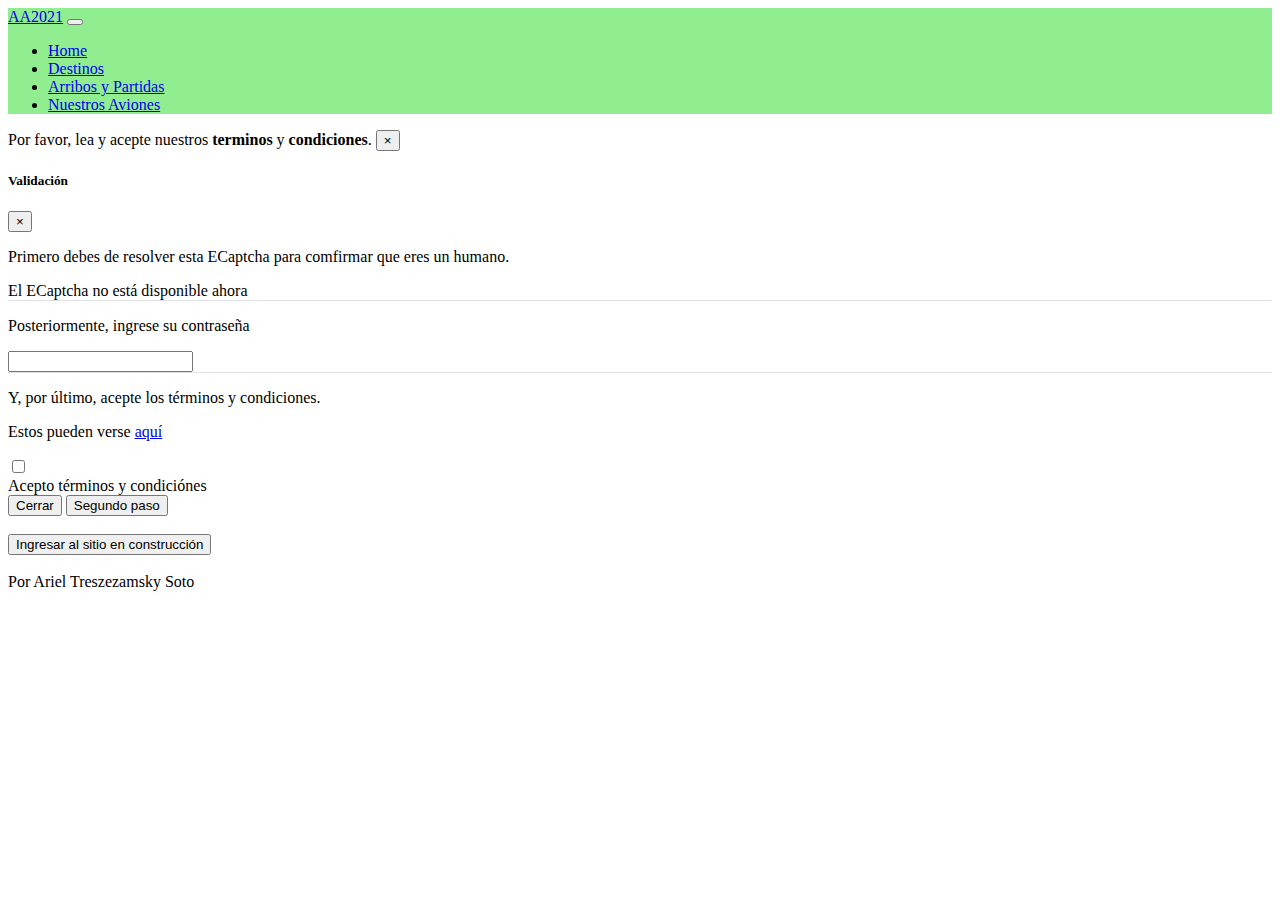
<file: AA2021/TERMALERTindex.html>
<!doctype html>
<html lang="es">
  <head>
    <!-- Required meta tags -->
    <meta charset="utf-8">
    <meta name="viewport" content="width=device-width, initial-scale=1, shrink-to-fit=no">

    <!-- Bootstrap CSS -->
    <link rel="stylesheet" href="https://cdn.jsdelivr.net/npm/bootstrap@4.6.0/dist/css/bootstrap.min.css" integrity="sha384-B0vP5xmATw1+K9KRQjQERJvTumQW0nPEzvF6L/Z6nronJ3oUOFUFpCjEUQouq2+l" crossorigin="anonymous">
	<link rel="stylesheet" href="mainstyle.css">
    <title>AA2021</title>

	<script>
		function alertBT(type,msg){
			var cartel = `
			<!--here comes the alert-->
			`;
			document.body.innerHTML = document.body.innerHTML.split("<!--here comes the alert-->").join(cartel);
			
		}
		function validateStep(n){
			var steps = ["index.html","quienessomos.html","destinos.html","arribosypartidas.html","nuestrosaviones.html"];
			if(n == 1){
				if(document.getElementById("thePass").value != ""){
					if(document.getElementById("theTerms").checked){
						return true;
					}else{
						window.location.href = "TERMALERT"+steps[n-1];
					}
				}else{
					window.location.href = "PASSALERT"+steps[n-1];
				}	
			}
			return false;
		}
		function nextstep(n){
			var steps = ["index.html","quienessomos.html","destinos.html","arribosypartidas.html","nuestrosaviones.html"];
			window.location.href = steps[n-1];
		}
	</script>
  </head>
  <body>
    <nav class="navbar navbar-expand-lg navbar-light bg-light" style="background-color: lightgreen !important;">
		<a class="navbar-brand" href="index.html">AA2021</a>
		<button class="navbar-toggler" type="button" data-toggle="collapse" data-target="#navbarSupportedContent" aria-controls="navbarSupportedContent" aria-expanded="false" aria-label="Toggle navigation">
		  <span class="navbar-toggler-icon"></span>
		</button>
		<div class="collapse navbar-collapse" id="navbarSupportedContent">
		  <ul class="navbar-nav mr-auto">
			<li class="nav-item active">
			  <a class="nav-link" href="index.html">Home</a>
			</li>
			<li class="nav-item active">
			  <a class="nav-link" href="destinos.html">Destinos</a>
			</li>
			<li class="nav-item active">
				<a class="nav-link" href="arribosypartidas.html">Arribos y Partidas</a>
			  </li>
			  <li class="nav-item active">
				<a class="nav-link" href="nuestrosaviones.html">Nuestros Aviones</a>
			  </li>
		  </ul>
		</div>
	  </nav>
	<div class="container">
		
		<div class="alert alert-warning alert-dismissible fade show" role="alert">
			Por favor, lea y acepte nuestros <strong>terminos</strong> y <strong>condiciones</strong>.
			<button type="button" class="close" data-dismiss="alert" aria-label="Close">
			  <span aria-hidden="true">&times;</span>
			</button>
		  </div>
		  <div id="terms" class="modal" tabindex="-1">
			<div class="modal-dialog">
			  <div class="modal-content">
				<div class="modal-header">
				  <h5 class="modal-title">Validación</h5>
				  <button type="button" class="close" data-dismiss="modal" aria-label="Close">
					<span aria-hidden="true">&times;</span>
				  </button>
				</div>
				<div class="modal-body">
				  <p>Primero debes de resolver esta ECaptcha para comfirmar que eres un humano.</p>
				  <div class="input-group mb-3">
					<div class="input-group-prepend">
					</div>
					<span type="text" class="form-control d-flex justify-content-center text-light bg-danger" aria-label="Text input with checkbox">El ECaptcha no está disponible ahora</span>
				  </div>
				</div>
				<div class="modal-body" style="border-top: 1px solid #dee2e6;">
					<p>Posteriormente, ingrese su contraseña</p>
					<div class="input-group">
					  <input id="thePass" class="col-12 d-flex justify-content-center" type="password">
					</div>
				  </div>
				  <div class="modal-body" style="border-top: 1px solid #dee2e6;">
					<p>Y, por último, acepte los términos y condiciones.</p>
					<p>Estos pueden verse <a href="term.html">aquí</a></p>
					<div class="input-group mb-3">
					  <div class="input-group-prepend">
						<div class="input-group-text">
						  <input id="theTerms" type="checkbox" aria-label="Checkbox for following text input">
						</div>
					  </div>
					  <span type="text" class="form-control d-flex justify-content-center" aria-label="Text input with checkbox">Acepto términos y condiciónes</span>
					</div>
				  </div>
				<div class="modal-footer">
				  <button type="button" class="btn btn-secondary" data-dismiss="modal">Cerrar</button>
				  <button type="button" class="btn btn-primary" data-dismiss="modal" onclick="if(validateStep(1)){nextstep(2);}">Segundo paso</button>
				</div>
			  </div>
			</div>
		  </div>
		  <br>
		<button type="button" class="btn btn-primary" data-toggle="modal" data-target="#terms">
			Ingresar al sitio en construcción
		</button>
		<br><br>
		<footer class="blockquote-footer">Por Ariel Treszezamsky Soto</footer>
	</div>

    <script src="https://code.jquery.com/jquery-3.5.1.slim.min.js" integrity="sha384-DfXdz2htPH0lsSSs5nCTpuj/zy4C+OGpamoFVy38MVBnE+IbbVYUew+OrCXaRkfj" crossorigin="anonymous"></script>
    <script src="https://cdn.jsdelivr.net/npm/bootstrap@4.6.0/dist/js/bootstrap.bundle.min.js" integrity="sha384-Piv4xVNRyMGpqkS2by6br4gNJ7DXjqk09RmUpJ8jgGtD7zP9yug3goQfGII0yAns" crossorigin="anonymous"></script>
  </body>
</html>
</file>
<file: AA2021/mainstyle.css>
:root{
    --firstColor: #90EE90;
    --secondColor: #EE90EE;
}
/**div{
    margin:5px;
    padding:2px;
    border-style:solid;
}
article{
    margin:5px;
    padding:2px;
    border-style: solid;
    animation: bordarticle 4s infinite;
}
td{
    margin:2px;
    padding:2px;
    border-style:dashed;
    text-align: center;
}
img{
    max-width:25%;
    display: inline;
}
img:hover{
    max-width:100%;
    display: block;
}
img.icon{
    max-width:20px;
    display: inline;
}
img.icon:hover{
    max-width:20px;
    display: inline;
}
a{
    color:blue;
}
body{
    animation: bckg 10s infinite;
}
#planeicon{
    animation: trip 2s infinite;
}
#planeicon:hover{
    animation: trip 0.5s infinite;
}
#houseicon{
    animation: goodolddays 2s infinite;
}
#houseicon:hover{
    animation: goodyoungdays 1s infinite;
}
#workicon{
    filter: brightness(0%);
    animation: confused 2s infinite;
}
#workicon:hover{
    animation: letsparty 1s infinite;
}
@keyframes bordarticle{
    0%{border-style: solid;}
    25%{border-style: dotted;}
    50%{border-style: dashed;}
    75%{border-style: dotted;}
    100%{border-style: solid;}
}
@keyframes bckg{
    25%{background-color: #ffdddd;}
    50%{background-color: #ddffdd;}
    75%{background-color: #ddddff;}
    100%{background-color: #ffdddd;}
}
@keyframes trip{
    12.5%{transform:rotate(45deg);}
    25%{transform:rotate(90deg);}
    37.5%{transform:rotate(135deg);}
    50%{transform:rotate(180deg);}
    62.5%{transform:rotate(225deg);}
    75%{transform:rotate(270deg);}
    87.5%{transform:rotate(315deg);}
    100%{transform:rotate(360deg);}
}
@keyframes goodolddays{
    25%{filter:sepia(50%);}
    50%{filter:sepia(100%);}
    75%{filter:sepia(50%);}
    100%{filter:sepia(0%);}
}
@keyframes goodyoungdays{
    25%{filter:invert(50%);}
    50%{filter:invert(100%);}
    75%{filter:invert(50%);}
    100%{filter:invert(0%);}
}
@keyframes confused{
    12.5%{filter:blur(0.5px) brightness(0%);}
    25%{filter:blur(1px) brightness(0%);}
    37.5%{filter:blur(1.5px) brightness(0%);}
    50%{filter:blur(2px) brightness(0%);}
    62.5%{filter:blur(1.5px) brightness(0%);}
    75%{filter:blur(1px) brightness(0%);}
    87.5%{filter:blur(0.5px) brightness(0%);}
    100%{filter:blur(0px) brightness(0%);}
}
@keyframes letsparty{
    12.5%{filter:hue-rotate(45deg);}
    25%{filter:hue-rotate(90deg);}
    37.5%{filter:hue-rotate(135deg);}
    50%{filter:hue-rotate(180deg);}
    62.5%{filter:hue-rotate(225deg);}
    75%{filter:hue-rotate(270deg);}
    87.5%{filter:hue-rotate(315deg);}
    100%{filter:hue-rotate(360deg);}
}**/
</file>
